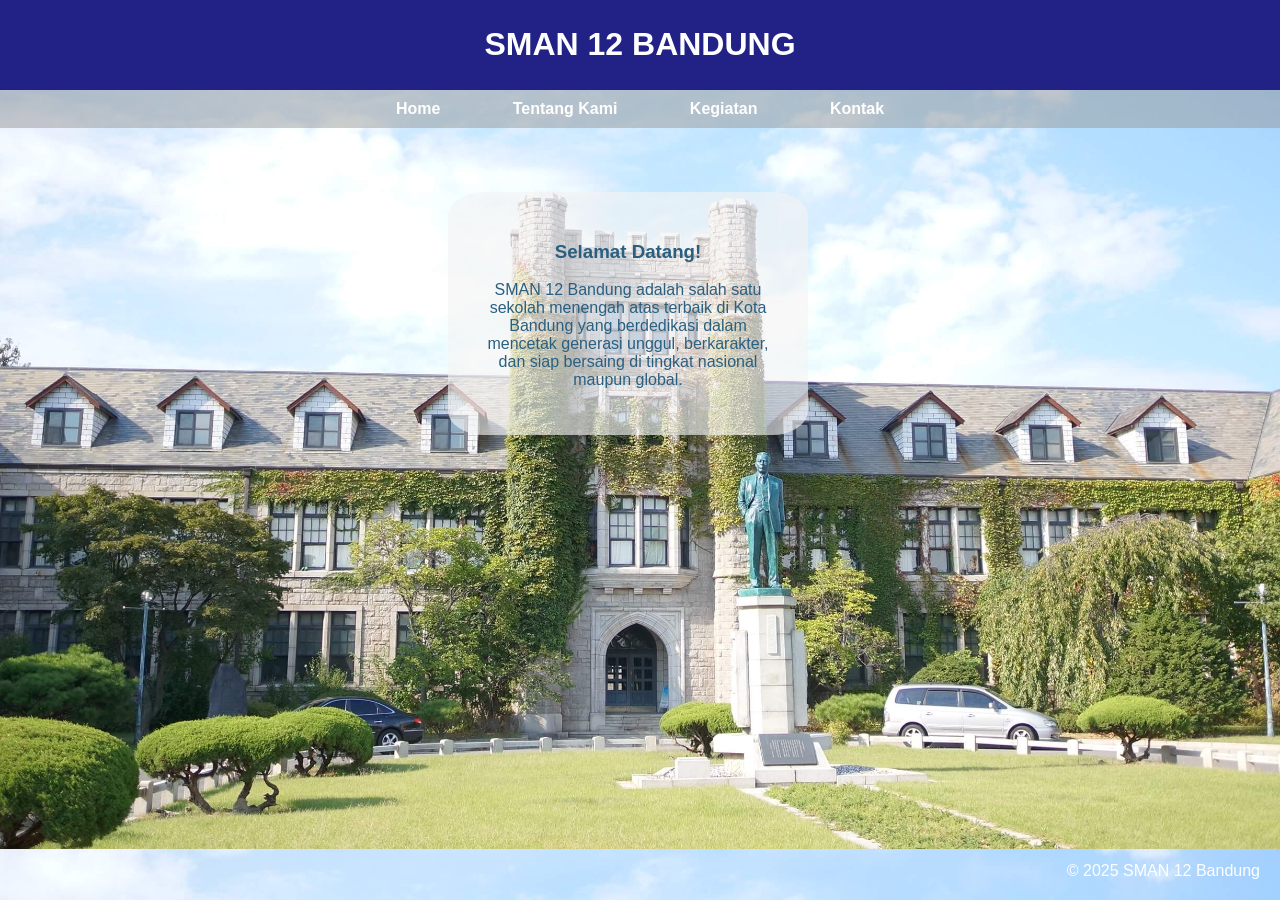
<file: home.html>
<!DOCTYPE html>
<html>
<head>
    <title>SMAN 1 Bandung</title>
    <link rel="stylesheet" href="style.css">
</head>

<body>
    <header>
        <h1>SMAN 12 BANDUNG</h1>
    </header>

    <nav class="navbar">
            <div class="sticky-box">
            <a href="index.html">Home</a>
            <a href="tentang.html">Tentang Kami</a>
            <a href="kegiatan.html">Kegiatan</a>
            <a href="kontak.html">Kontak</a>
            </div>
    </nav>
    <div class="artikel">
        <h3>Selamat Datang!</h3>
        <p>SMAN 12 Bandung adalah salah satu sekolah menengah atas terbaik di Kota Bandung yang berdedikasi dalam
            mencetak generasi unggul, berkarakter, dan siap bersaing di tingkat nasional maupun global.</p>
    </div>

    <div class="fixed-box">&#169 2025 SMAN 12 Bandung</div>
    
</body>
</html>
</file>
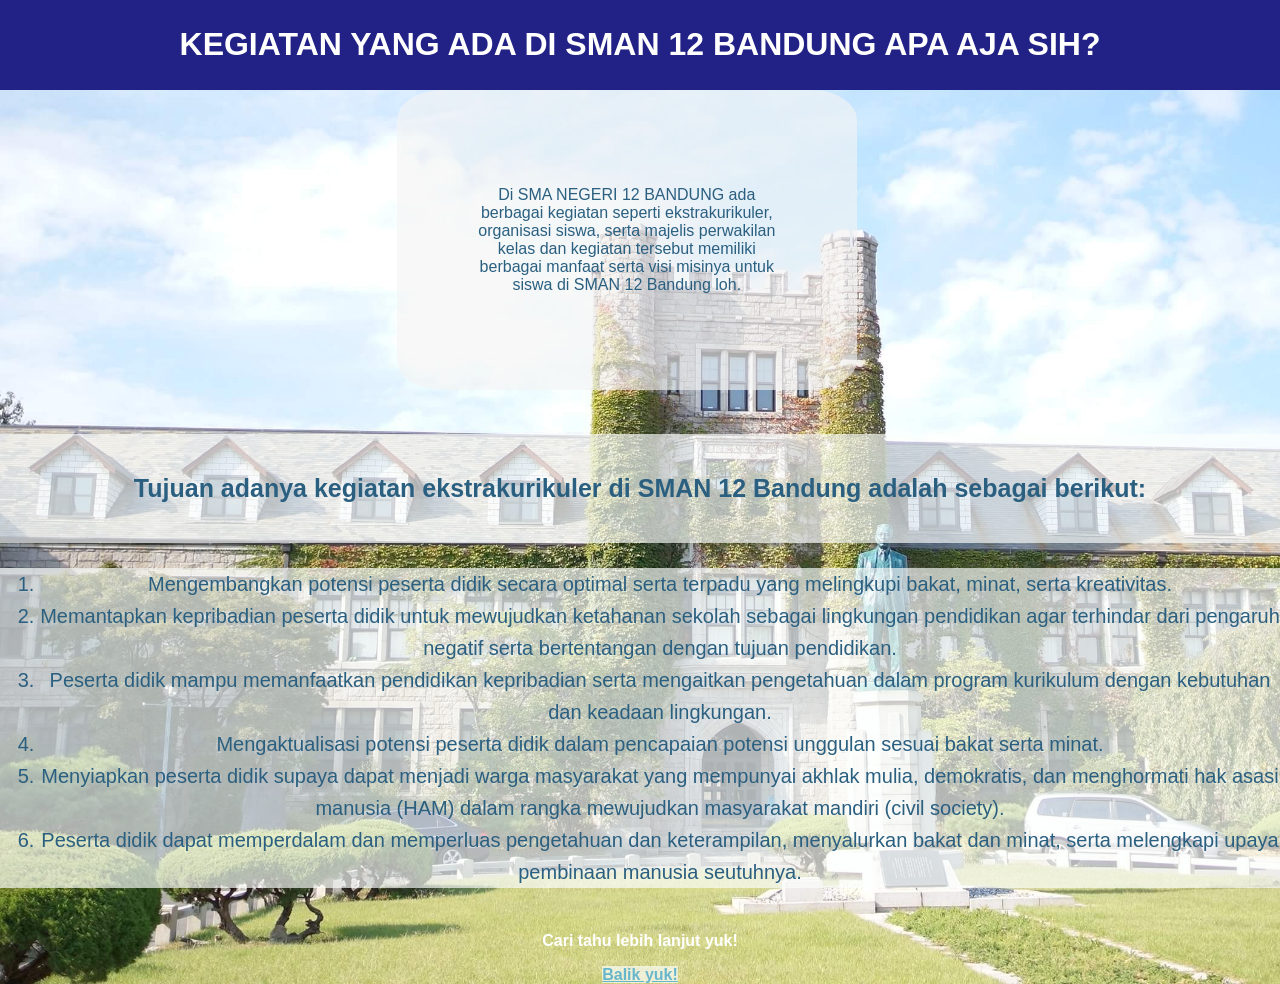
<file: kegiatan.html>
<!DOCTYPE html>
<html lang="id">
<head>
    <meta charset="UTF-8">
    <title>SMAN 12 BANDUNG</title>
    <link rel="stylesheet" href="style.css">
</head>
<body>
    <header>
        <h1>KEGIATAN YANG ADA DI SMAN 12 BANDUNG APA AJA SIH?</h1>
    </header>
    <aside>
    <p>Di SMA NEGERI 12 BANDUNG ada berbagai kegiatan seperti ekstrakurikuler, organisasi siswa, serta majelis perwakilan kelas dan kegiatan tersebut memiliki berbagai manfaat serta visi misinya untuk siswa di SMAN 12 Bandung loh.</p>
    </aside>
    <section>
        <h3>Tujuan adanya kegiatan ekstrakurikuler di SMAN 12 Bandung adalah sebagai berikut:</h3>
        <ol>
            <li>Mengembangkan potensi peserta didik secara optimal serta terpadu yang melingkupi bakat, minat, serta kreativitas.</li>
            <li>Memantapkan kepribadian peserta didik untuk mewujudkan ketahanan sekolah sebagai lingkungan pendidikan agar terhindar dari pengaruh negatif serta bertentangan dengan tujuan pendidikan.</li>
            <li>Peserta didik mampu memanfaatkan pendidikan kepribadian serta mengaitkan pengetahuan dalam program kurikulum dengan kebutuhan dan keadaan lingkungan.</li>
            <li>Mengaktualisasi potensi peserta didik dalam pencapaian potensi unggulan sesuai bakat serta minat.</li>
            <li>Menyiapkan peserta didik supaya dapat menjadi warga masyarakat yang mempunyai akhlak mulia, demokratis, dan menghormati hak asasi manusia (HAM) dalam rangka mewujudkan masyarakat mandiri (civil society).</li>
            <li>Peserta didik dapat memperdalam dan memperluas pengetahuan dan keterampilan, menyalurkan bakat dan minat, serta melengkapi upaya pembinaan manusia seutuhnya.</li>
        </ol>
    </section>
    <br>
    <div class="container">
        <p>Cari tahu lebih lanjut yuk!</p>
    </div>

    <footer>
        <a href="index.html" class="btn">Balik yuk!</a>
    </footer>
</body>
</html>
</file>
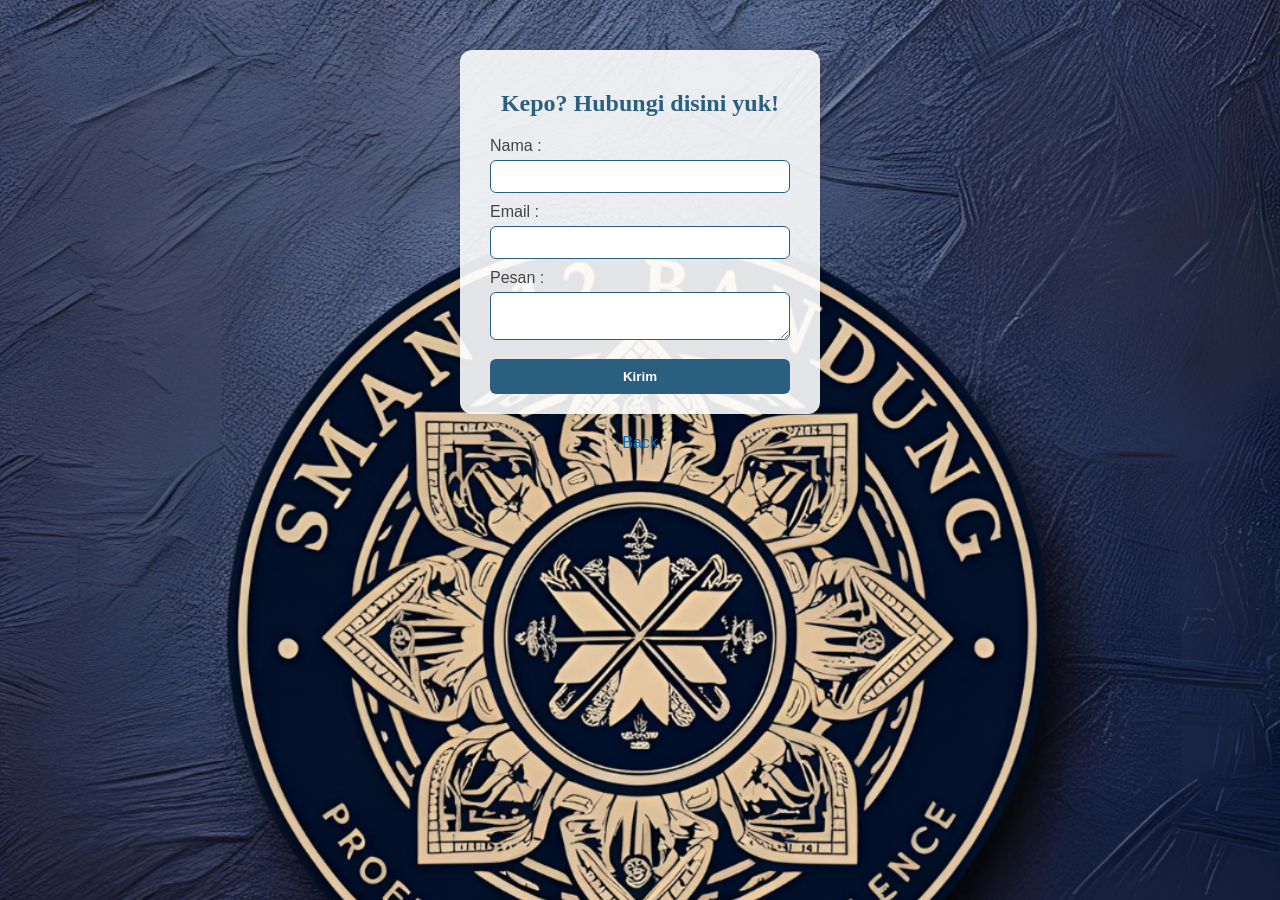
<file: kontak.html>
<!DOCTYPE html>
<html>
    <head>
    <title>Kontak</title>
    <script src="kontak.js"></script>
    <link rel="stylesheet" href="kontak.css">
    </head>
    
    <body>
        
        <section>
            <h2>Kepo? Hubungi disini yuk!</h2>
            <form action="kontak.js" method="post">
                <label for="nama">Nama :</label>
                <input type="text" id="nama" name="nama" required>
                <br>
                <label for="email">Email :</label>
                <input type="email" id="email" name="email" required>
                <br>
                <label for="pesan">Pesan :</label>
                <textarea id="pesan" name="pesan" required></textarea>
                <br>
                <button type="submit">Kirim</button>
            </form>
        </section>
        <a href="index.html">Back</a>
    </body>
</html>
</file>
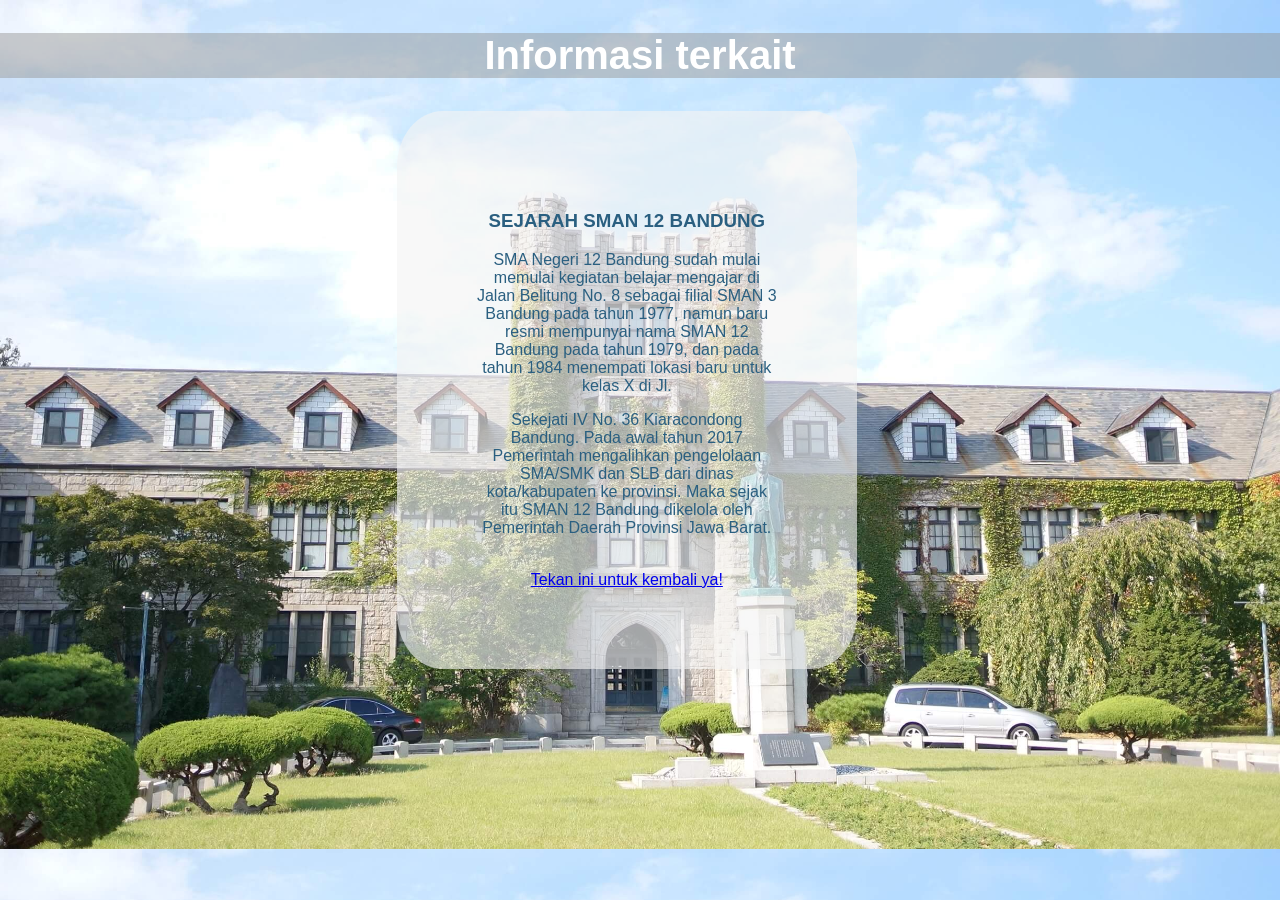
<file: tentang.html>
<!DOCTYPE html>
<html lang="id">
    <head>
        <title>SMAN 12 BANDUNG</title>
        <link rel="stylesheet" href="style.css">
    </head>
    <body id="tentang">
        <h2>Informasi terkait</h2>
        <aside>
            <h3>SEJARAH SMAN 12 BANDUNG</h3>
            <p>SMA Negeri 12 Bandung sudah mulai memulai kegiatan belajar mengajar di Jalan Belitung No. 8 sebagai filial SMAN 3
            Bandung pada tahun 1977, namun baru resmi mempunyai nama SMAN 12 Bandung pada tahun 1979, dan pada tahun 1984 menempati
            lokasi baru untuk kelas X di Jl.</p><p>Sekejati IV No. 36 Kiaracondong Bandung. Pada awal tahun 2017 Pemerintah mengalihkan
            pengelolaan SMA/SMK dan SLB dari dinas kota/kabupaten ke provinsi. Maka sejak itu SMAN 12 Bandung dikelola oleh
            Pemerintah Daerah Provinsi Jawa Barat.</p>
            <br>
            <a href="index.html">Tekan ini untuk kembali ya!</a>
        </aside>
    </body>
</html>
</file>
<file: style.css>
body {
    margin: 0;
    padding: 0;
    font-family: arial, sans-serif;
    background-image: url('img.jpg');
    background-size: cover;
    text-align: center;
}

.navbar{
    background-color: rgba(148, 148, 148, 0.479);
    display: flex;
    align-items: center;
    color: white;
}

header{
    background-color: rgb(33, 33, 134);
    padding: 5px 10px;
    align-items: center;
    display: flex;
    justify-content: center;
}

h1{
    color: white;
    font-family: Arial, Helvetica, sans-serif;
}


h2{
    color: white;
    font-size: 40px;
    font-family: Arial, Helvetica, sans-serif;
    background-color: rgba(148, 148, 148, 0.479);
}

nav{
    justify-content: center;
}
 
nav a {
    padding: 20px;
    text-decoration: none;
    margin: 14px;
    color: white;
    font-size: 16px;

}

nav a:hover{
    cursor: pointer;
    text-decoration: underline;
}


.artikel {
    background-color: rgba(245, 245, 245, 0.635);
    border-radius: 10%;
    text-align: center;
    margin-left: 35%;
    margin-top: 5%;
    margin-right: 35%;
    padding: 30px;
    width: 300px;
    color: rgb(42, 95, 128);
}

.footer {
    background-color: rgb(140, 33, 33);
    color: white;
    text-align: center;
    padding: 1px;
    font-size: 14px;
}

 .fixed-box {
     position: fixed;
     bottom: 10px;
     right: 10px;
     color: white;
     padding: 10px;
 }

 .sticky-box {
     position: sticky;
     top: 0;
     padding: 10px;
     font-weight: bold;
 }

 aside{
    background-color: rgba(245, 245, 245, 0.635);
    border-radius: 10%;
    text-align: center;
    margin-bottom: 44px;
    margin-left: 31%;
    margin-right: 35%;
    padding: 80px;
    width: 300px;
    color: rgb(42, 95, 128);
 }

 section h3 {
    padding: 40px;
    color: rgb(42, 95, 128);
    font-size: 25px;
    background-color: rgba(252, 255, 254, 0.662);
}

section ol {
    line-height: 1.6;
    color: rgb(42, 95, 128);
    font-size: 20px;
    background-color: rgba(252, 255, 254, 0.662);
    margin-bottom: 10px;
}

.container{
    color: white;
    font-weight: bold;

}

footer a{
    color: rgb(103, 182, 204);
    font-weight: bold;
    background-color: rgba(252, 255, 254, 0.662);
}
</file>
<file: kontak.css>
body{
    font-family: arial, sans-serif;
    background-image: url(loogoo.png);
    background-size: cover;
    margin: 0;
    padding: 0;
    display: flex;
    flex-direction: column;
    align-items: center;
}
section {
    background-color: #ffffffe3;
    padding: 20px 30px;
    margin-top: 50px;
    border-radius: 12px;
    box-shadow: 0 0 10px rgba(0,0,0,0.1);
    width: 300px;
}
h2 {
    font-family: 'Times New Roman', Times, serif;
    text-align: center;
    color: rgb(42, 95, 128);
}
label {
    display: block;
    margin: 10px 0 5px;
    color: #444;
}

input, textarea {
    width: 100%;
    padding: 8px;
    box-sizing: border-box;
    border: 1px solid rgb(42, 95, 128);
    border-radius: 6px;
}
button {
    margin-top: 15px;
    width: 100%;
    padding: 10px;
    background-color: rgb(42, 95, 128);
    color: white;
    border: none;
    border-radius: 6px;
    cursor: pointer;
    font-weight: bold;
}

button:hover {
    background-color: #005fa3;
}
a {
    margin-top: 20px;
    display: inline-block;
    text-decoration: none;
    color: #0077cc;
}

a:hover {
    text-decoration: underline;
}
</file>
